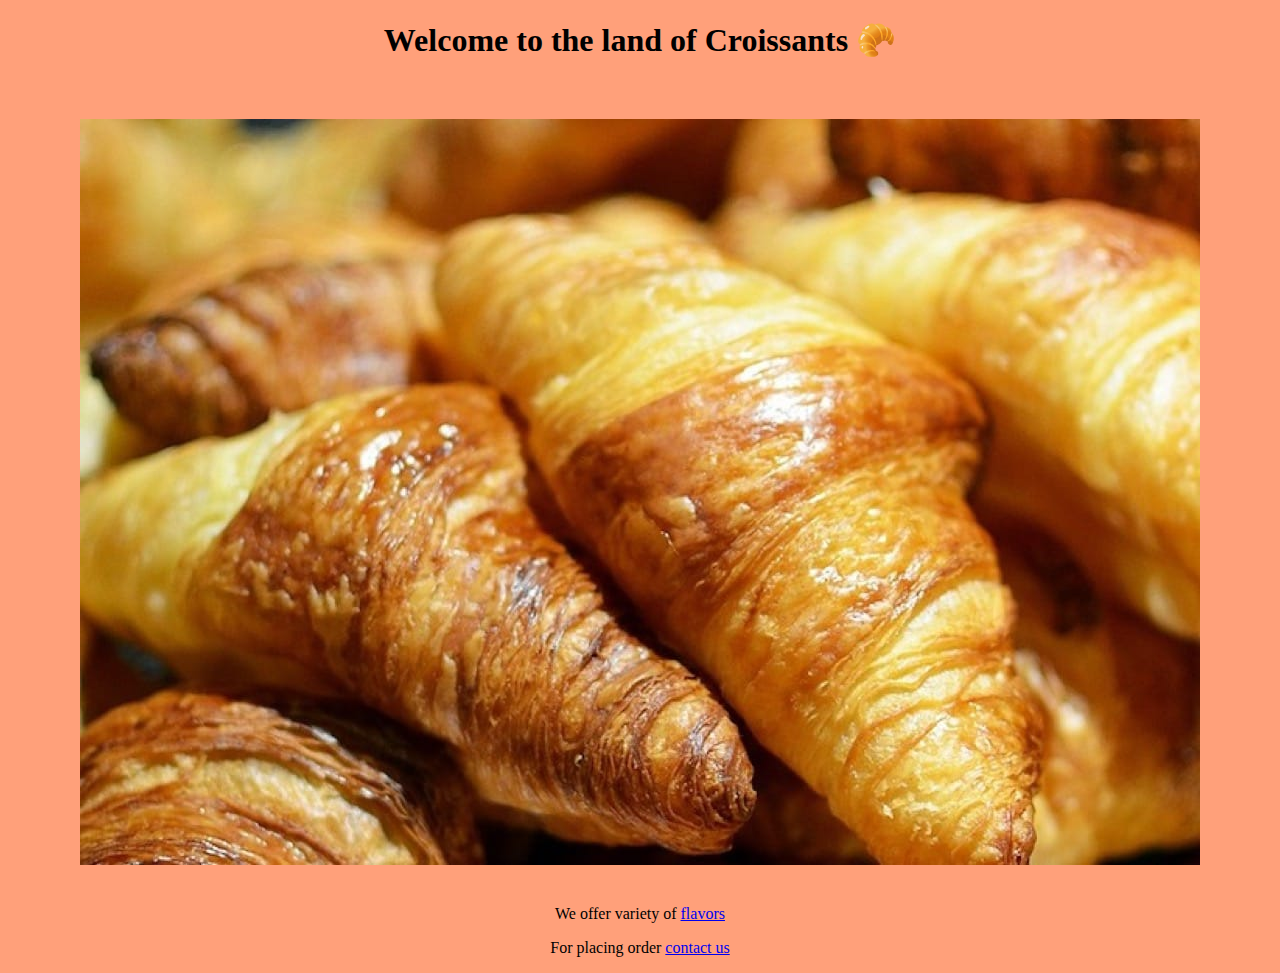
<file: index.html>
<!DOCTYPE html>
<html lang="en">
<head>
    <meta charset="UTF-8">
    <meta name="description" content="Best flaky and unique varities of croissants in Chicagoland">
    <meta http-equiv="X-UA-Compatible" content="IE=edge">
    <meta name="viewport" content="width=device-width, initial-scale=1.0">
    <title>flakycroissant.com</title>
    <link rel="stylesheet" href="css/styles.css">
</head>
<body>
    <div class="container">
    <h1>Welcome to the land of Croissants 🥐</h1>
    <br />
    <img src="images/croissant.jpg" class="croissant" alt="croissant" />
    <p>We offer variety of <a href="photo.html" target="_blank">flavors</a>
    </p>
    <p>
        For placing order <a href="contact.html" target="_blank">contact us</a>
    </p>

</div>
</body>
</html>
</file>
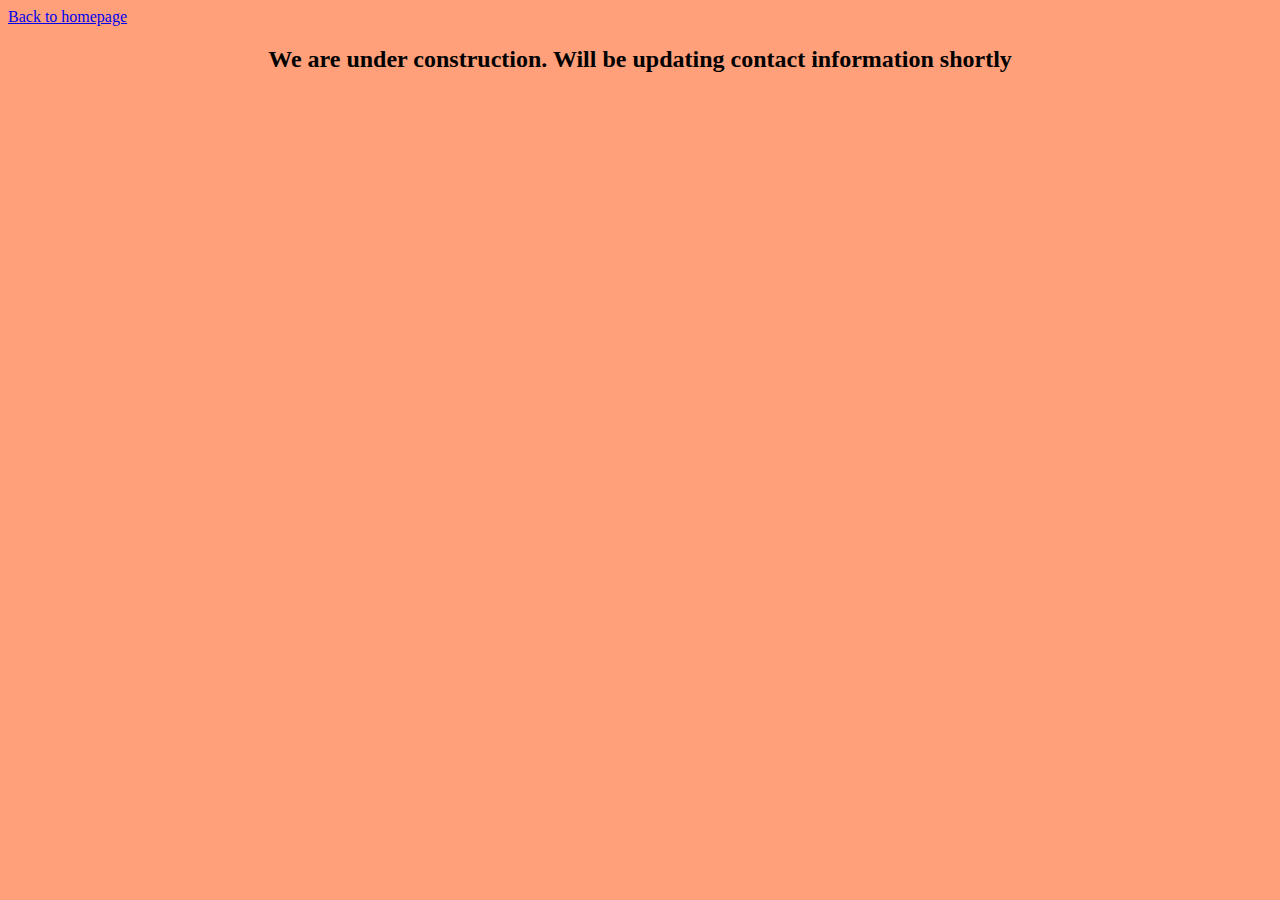
<file: contact.html>
<!DOCTYPE html>
<html lang="en">
<head>
    <meta charset="UTF-8">
    <meta http-equiv="X-UA-Compatible" content="IE=edge">
    <meta name="viewport" content="width=device-width, initial-scale=1.0">
    <title>Contact us</title>
    <link rel="stylesheet" href="css/styles.css">
</head>
<body>
   <a href="index.html">Back to homepage</a> 
   <h2>We are under construction. Will be updating contact information shortly</h2>
</body>
</html>
</file>
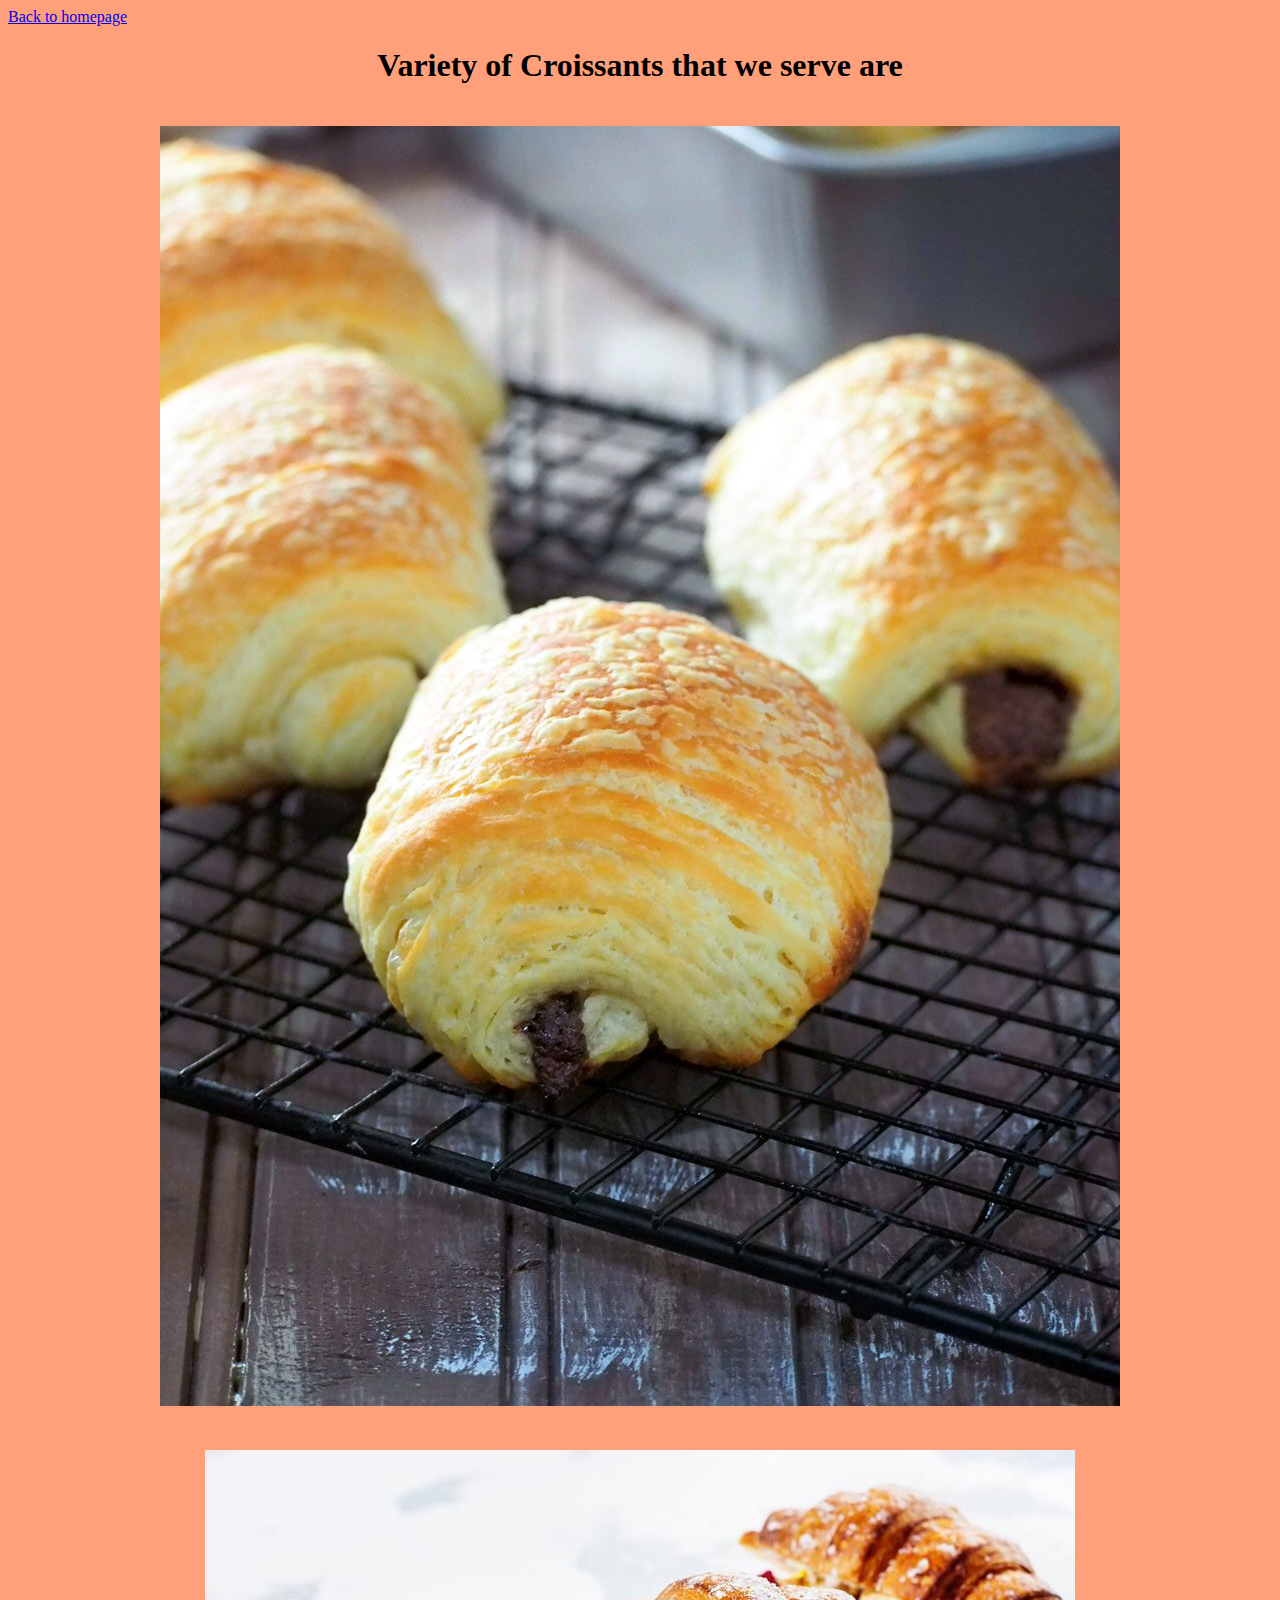
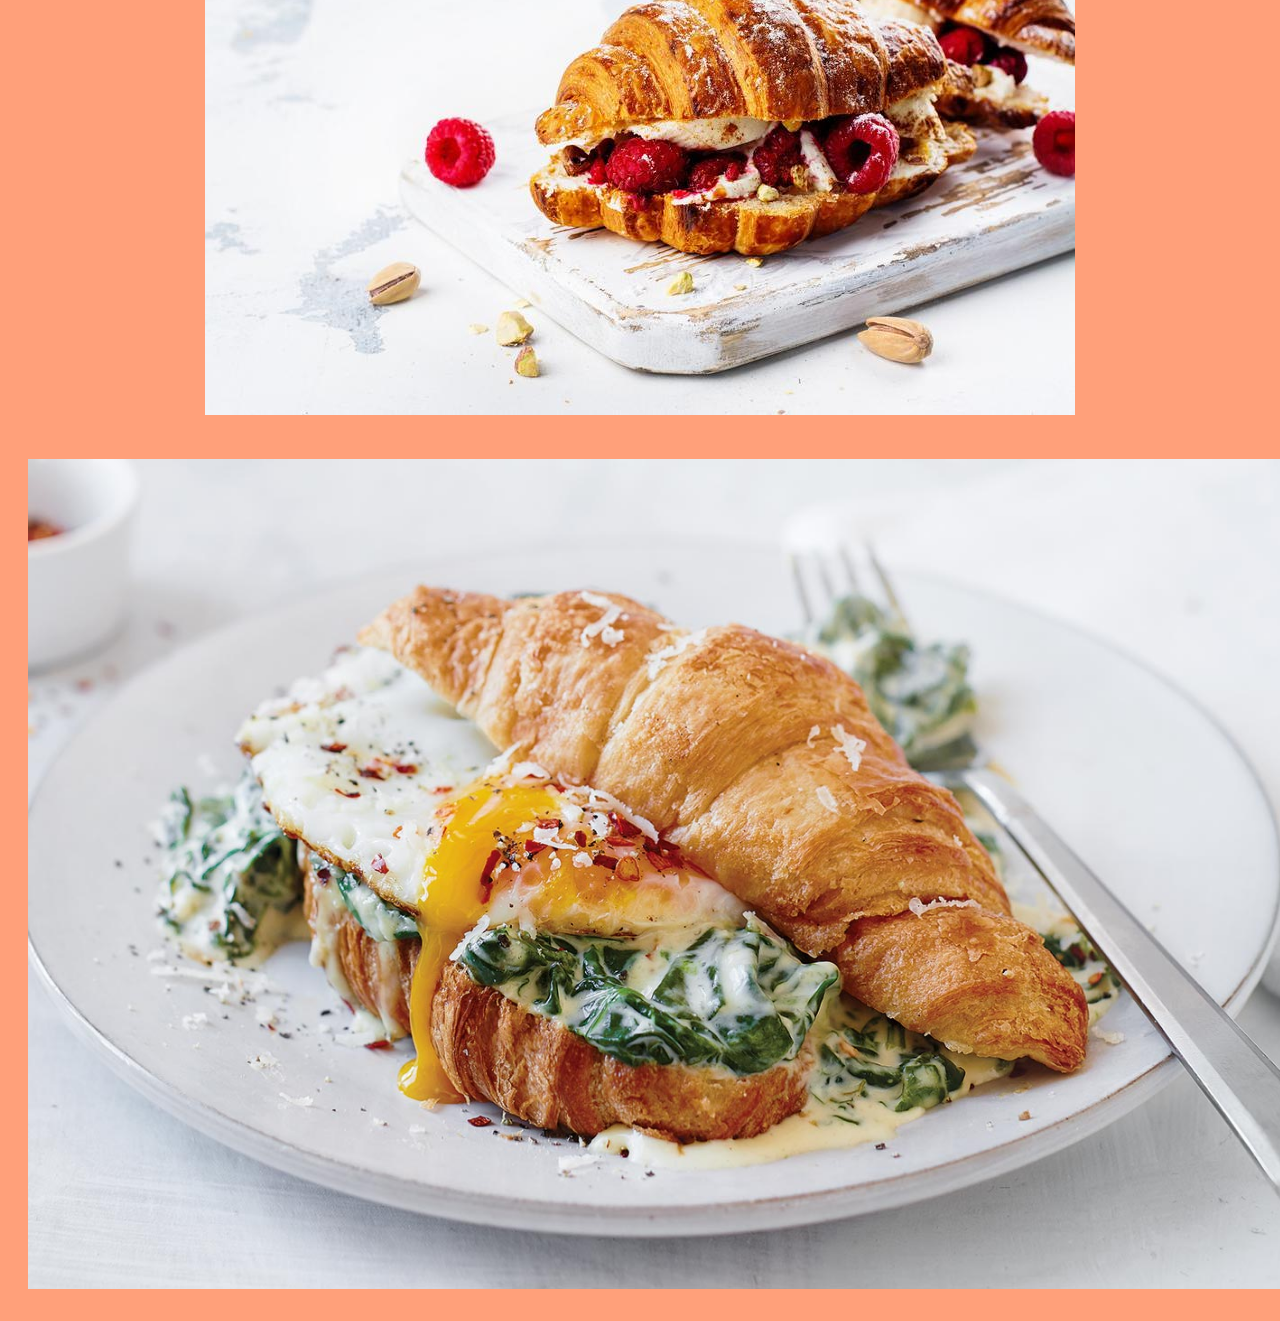
<file: photo.html>
<!DOCTYPE html>
<html lang="en">
<head>
    <meta charset="UTF-8">
    <meta http-equiv="X-UA-Compatible" content="IE=edge">
    <meta name="viewport" content="width=device-width, initial-scale=1.0">
    <title>Variety of Croissant</title>
 <link rel="stylesheet" href="css/styles.css">
</head>
<body>
    <a href="index.html">Back to homepage</a> 

    <h1>Variety of Croissants that we serve are</h1>
    <div class="container">
    <div class="row">
        <div class="col-4">
            <img src="images/chocolate.jpg" alt="chocolate-croissant"/>
        </div>
        <div class="col-4">
            <img src="images/stuffed.jpg" alt="stuffed-croissant"/>
        </div>
        <div class="col-4">
            <img src="images/creamy-spinach.jpg" alt="spinach-croissant"/>
        </div>
    </div>
</div>
</body>
</html>
</file>
<file: css/styles.css>
body{
background: lightsalmon;

}
    h1,
    h2,
    h3{
        text-align: center;

    }
img {
    display: inline-block;
    max-width: 100%;
    padding: 20px;

}

.container {
    text-align: center;
}
</file>
